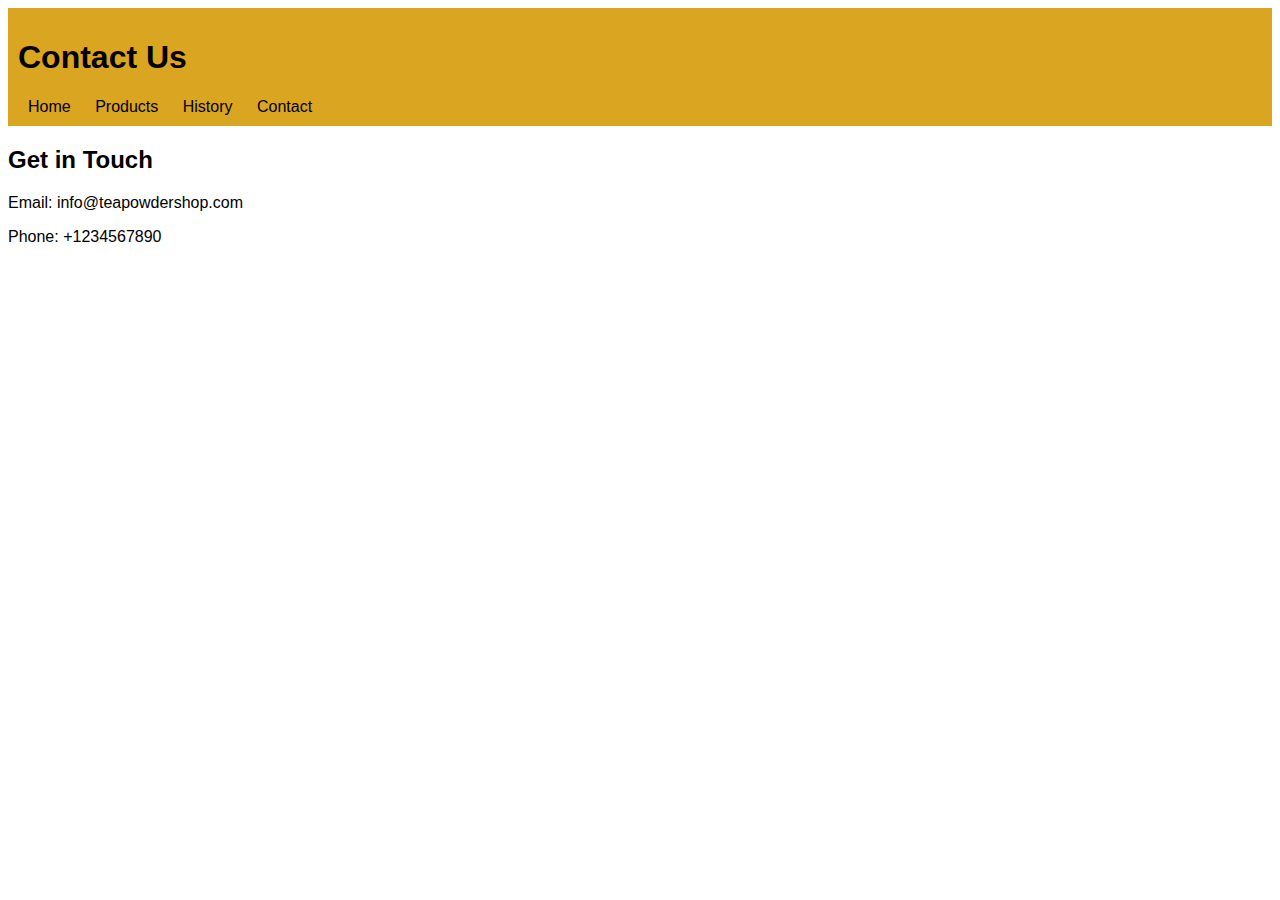
<file: Tea_Store-main/contact.html>
<!DOCTYPE html>
<html lang="en">
<head>
    <meta charset="UTF-8">
    <meta name="viewport" content="width=device-width, initial-scale=1.0">
    <link rel="stylesheet" href="styles.css">
    <title>Contact Us</title>
</head>
<body>
    <header>
        <h1>Contact Us</h1>
        <nav>
            <a href="index.html">Home</a>
            <a href="products.html">Products</a>
            <a href="history.html">History</a>
            <a href="contact.html">Contact</a>
        </nav>
    </header>
    <main>
        <h2>Get in Touch</h2>
        <p>Email: info@teapowdershop.com</p>
        <p>Phone: +1234567890</p>
    </main>
</body>
</html>
</file>
<file: Tea_Store-main/styles.css>
body {
    font-family: Arial, sans-serif;
}

header {
    background-color: #f8f8f8;
    padding: 10px;
}
header{
    background-color:goldenrod;
}

nav a {
    
    margin: 10px;
    text-decoration:none;
    color: black;
}
/*INdex.html*/
div.gallery {
    border: 1px solid #ccc;
    margin:10px;
  }
  
  div.gallery:hover {
    border: 1px solid #777;
  }
  
  div.gallery img {
    width: 100%;
    height: 200px;
  }
  
  div.desc {
    padding: 15px;
    text-align: center;
  }
  * {
    box-sizing: border-box;
  }
  
  .responsive {
    padding: 0 6px;
    float: left;
    width: 24.99999%;
  }
  
  @media only screen and (max-width: 700px) {
    .responsive {
      width: 49.99999%;
      margin: 6px 0;
    }
  }
  
  @media only screen and (max-width: 500px) {
    .responsive {
      width: 100%;
    }
  }
/**/

/*Product*/
.products-list {
  display: grid;
  grid-template-columns: repeat(auto-fit, minmax(200px, 1fr));
  gap: 20px;
}

.productimg{
  max-width: 100%;
  height: 200px;
  
}
.product {
    border: 1px solid #ddd;
    border-radius: 8px;
    padding: 15px;
    display: inline-block;
    background-color: white;
    text-align: center;
    width: 200px;
    margin: 15px;
}

/**/
/*History*/
.brand {
    display: flex;
    margin: 20px;
}

.brand-image {
    width: 150px;
    margin-right: 20px;
}

#cart {
    margin-top: 20px;
}
</file>
